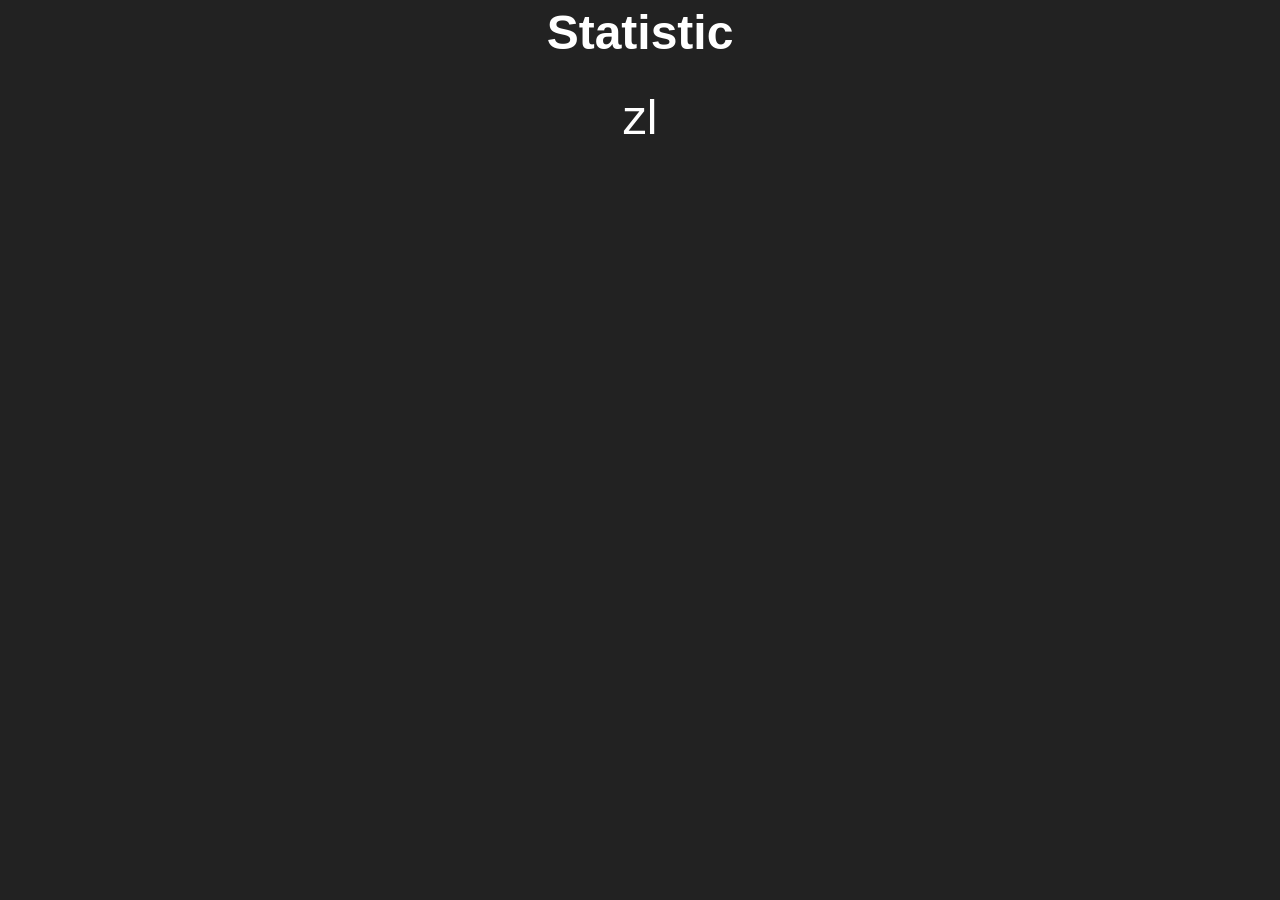
<file: index.html>
<!doctype html>
<html lang="en">

<head>
    <meta charset="UTF-8">
    <meta name="viewport" content="width=device-width, user-scalable=no, initial-scale=1.0, maximum-scale=1.0, minimum-scale=1.0">
    <meta http-equiv="X-UA-Compatible" content="ie=edge">
    <link rel="stylesheet" href="style.css">
    <title>Document</title>
</head>

<body>
    <div class="title_page">Statistic <br> </div>
    <div class="total"> zl</div>
    <div class="inner"></div>
</body>

<script>
    window.onload = function() {
        // let token =  'upeQ2buhRChzCa8cvPJM3J2rSznvqLV12TlQczWITAT4';
        let token = 'uXYhta4-9qkU-ITryn1qL3NH7XJKP4WR9jANYWRPuAzE';
        let start = new Date('2023-04-21 00:00:00');
//         let end = new Date('2023-04-21 00:00:00');
        let end = new Date();
        let lastDate = new Date((localStorage.getItem('lastDate')));
        // end = new Date();
        console.log(start);
        console.log(end);
        let mono = JSON.parse(localStorage.getItem('mono'));
        console.log((end.getTime() - lastDate.getTime()));
        if ((end.getTime() - lastDate.getTime()) > 60000) {
            console.log('new parse')
            localStorage.clear('mono');
            localStorage.setItem('lastDate', end);
            console.log()
            fetch(`https://api.monobank.ua/personal/statement/0/${+new Date(start)}/${+new Date(end)}`, {
                    headers: {
                        'X-Token': `${token}`
                    }
                })
                .then((response) => response.json())
                .then((data) => localStorage.setItem('mono', JSON.stringify(data)))
                .then(renderingData);
        } else {
            renderingData();
        }

        function textDate(date) {
            date = new Date(date)
            let textString = (date.getDate() < 10 ? '0' + date.getDate() : date.getDate()) + '.' + ((date.getMonth() + 1) < 10 ? '0' + (date.getMonth() + 1) : (date.getMonth() + 1)) + '.' + date.getFullYear();
            textString += ' ' + (date.getHours() < 10 ? '0' + date.getHours() : date.getHours()) + ':' + (date.getMinutes() < 10 ? '0' + date.getMinutes() : date.getMinutes());
            return (textString);
        }

        function renderingData() {
            mono = JSON.parse(localStorage.getItem('mono'));
            if (mono) {
                mono = mono.reverse();
                console.log(mono[0]);
                let sum = -7;
                mono.forEach(e => {
                    if (e.currencyCode != 980) {
                        let date = new Date(e.time * 1000);
                        document.querySelector('.inner').insertAdjacentHTML("beforeend", `
                      <div class="card">
                        <div class="title">${e.description}</div>
                        <div class="price ua">${e.amount / -100} грн</div>
                        <div class="price pl">${e.operationAmount / -100} zl</div>
                        <div class="date">${textDate(e.time*1000)}</div>
                      </div>
                    `);
                        sum += e.operationAmount / 100
                    }
                })
                sum = sum * -1;
                sum = sum.toFixed(2);
                document.querySelector('.title_page').insertAdjacentText("beforeend", ` ${textDate(start)} - ${textDate(end)}`);
                document.querySelector('.total').insertAdjacentText("afterbegin", sum);
            }
        }
    }
</script>

</html>
</file>
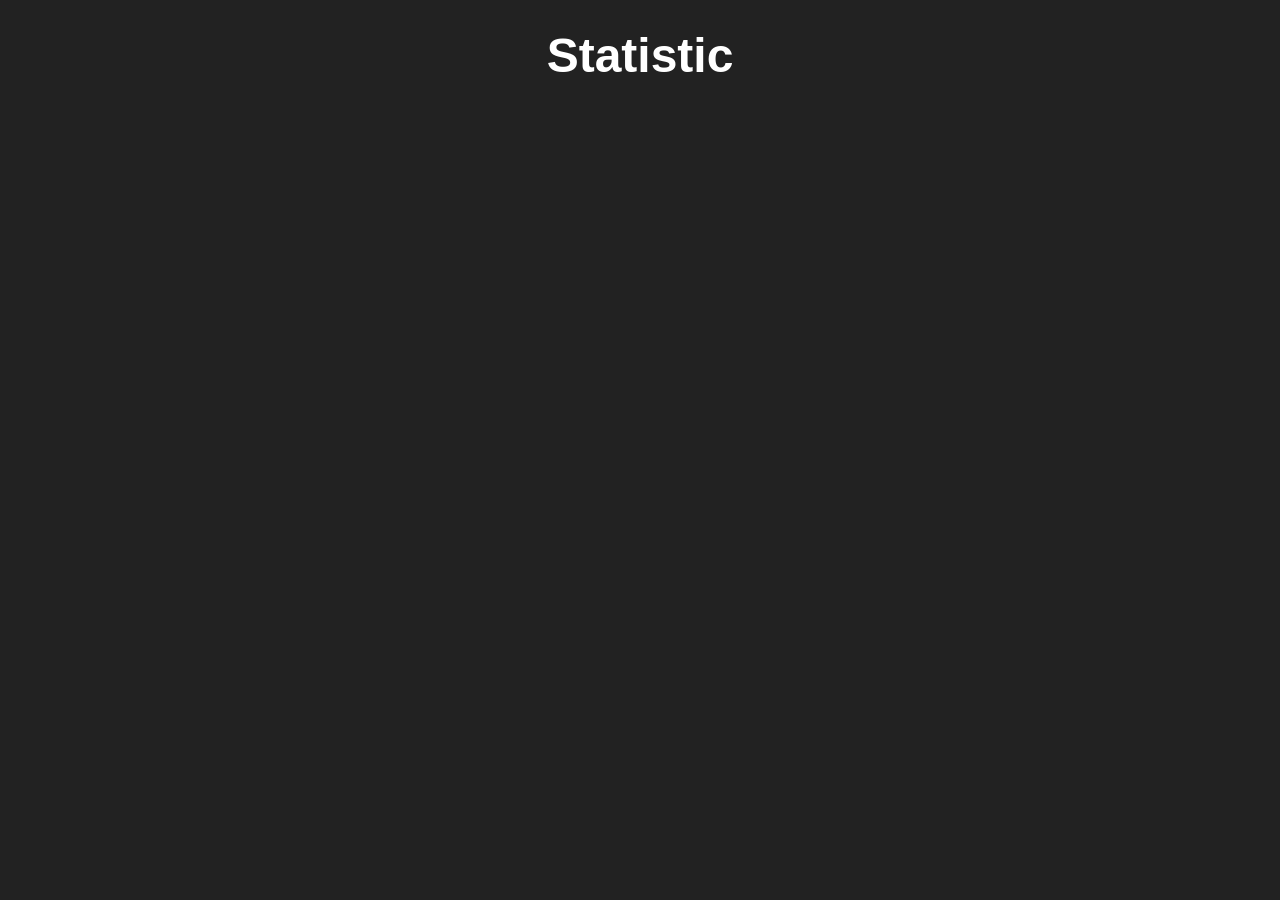
<file: mono.html>
<!doctype html>
<html lang="en">
<head>
    <meta charset="UTF-8">
    <meta name="viewport"
          content="width=device-width, user-scalable=no, initial-scale=1.0, maximum-scale=1.0, minimum-scale=1.0">
    <meta http-equiv="X-UA-Compatible" content="ie=edge">
    <title>Document</title>
</head>
<body>
    <div class="title_page">Statistic <br> </div>
    <div class="inner"></div>
    <div class="total"></div>
</body>

<style>
    body{
        font-family: Arial;
        background-color: #222222;
        color: #ffffff;
        padding: 20px;
    }
    .title_page{
        text-align: center;
        font-size: 48px;
        font-weight: 700;
        margin-bottom: 30px;
    }
    .inner{
      display: grid;
        grid-gap: 20px;
        justify-content: center;
        grid-template-columns: repeat(auto-fit,minmax(300px,350px));
    }
    .card{
        text-align: center;
        padding: 15px;
        border: 1px solid #969696;
        border-radius: 10px;
        display: flex;
        justify-content: center;
        align-items: center;
        flex-direction: column;
    }
    .title{
        font-size: 24px;
        margin-bottom: 15px;
    }
    .price{
        font-size: 22px;
        margin-bottom: 10px;
    }
    .pl{
        color: red;
        font-weight: 600;
    }
    .date{
        font-size: 20px;
    }
    .total,.totalr{
        margin: 30px 0;
        text-align: center;
        font-size: 48px;
        font-weight: 500;
    }
</style>
<script>
    window.onload = function (){
        // let token =  'upeQ2buhRChzCa8cvPJM3J2rSznvqLV12TlQczWITAT4';
        let token =  'uXYhta4-9qkU-ITryn1qL3NH7XJKP4WR9jANYWRPuAzE';
        let start =  new Date('2023-03-03 00:00:00');
        let end = new Date();
        let lastDate = new Date((localStorage.getItem('lastDate')));
        // end = new Date();
        console.log(start);
        console.log(end);
        let mono = JSON.parse(localStorage.getItem('mono'));
        console.log((end.getTime() - lastDate.getTime()));
        if((end.getTime() - lastDate.getTime()) > 60000){
            console.log('new parse')
            localStorage.clear('mono');
            localStorage.setItem('lastDate',end);
            console.log()
            fetch(`https://api.monobank.ua/personal/statement/0/${+new Date(start)}/${+new Date(end)}`,{headers:{'X-Token':`${token}`}})
                .then((response) => response.json())
                .then((data) => localStorage.setItem('mono',JSON.stringify(data)))
                .then(renderingData);
        }
        else {
            renderingData();
        }
        function textDate(date){
            date = new Date(date)
            let textString = (date.getDate() < 10 ? '0' + date.getDate() : date.getDate()) + '.' + ((date.getMonth() + 1) < 10 ? '0' + (date.getMonth() + 1) : (date.getMonth() + 1)) + '.' + date.getFullYear();
            textString+= ' ' + (date.getHours() < 10 ? '0' + date.getHours() : date.getHours()) + ':' + (date.getMinutes() < 10 ? '0' + date.getMinutes() : date.getMinutes());
            return(textString);
        }

        function renderingData(){
            mono = JSON.parse(localStorage.getItem('mono'));
            if(mono){
                mono = mono.reverse();
                console.log(mono[0]);
                let sum = 0;
                mono.forEach(e => {
                    if(e.currencyCode != 980){
                        let date = new  Date(e.time * 1000);
                        document.querySelector('.inner').insertAdjacentHTML("beforeend",`
                      <div class="card">
                        <div class="title">${e.description}</div>
                        <div class="price ua">${e.amount / -100} грн</div>
                        <div class="price pl">${e.operationAmount / -100} zl</div>
                        <div class="date">${textDate(e.time*1000)}</div>
                      </div>
                    `);
                        sum +=e.operationAmount / 100
                    }
                })
                sum= sum*-1;
                sum=sum.toFixed(2);
                document.querySelector('.title_page').insertAdjacentText("beforeend",` ${textDate(start)} - ${textDate(end)}`);
                document.querySelector('.total').insertAdjacentText("beforeend",sum);
            }
        }
    }
</script>
</html>
</file>
<file: style.css>
body {
    font-family: Arial;
    background-color: #222222;
    color: #ffffff;
    padding: 5px;
    margin: 0;
}

.title_page {
    text-align: center;
    font-size: 48px;
    font-weight: 700;
    margin-bottom: 30px;
}

.inner {
    display: grid;
    grid-gap: 20px;
    justify-content: center;
    grid-template-columns: repeat(auto-fit, minmax(250px, 300px));
}

.card {
    text-align: center;
    padding: 15px;
    border: 1px solid #969696;
    border-radius: 10px;
    display: flex;
    justify-content: center;
    align-items: center;
    flex-direction: column;
}

.title {
    font-size: 24px;
    margin-bottom: 15px;
}

.price {
    font-size: 22px;
    margin-bottom: 10px;
}

.pl {
    color: red;
    font-weight: 600;
}

.date {
    font-size: 20px;
}

.total,
.totalr {
    margin: 30px 0;
    text-align: center;
    font-size: 48px;
    font-weight: 500;
}

@media (max-width: 767px) {
    .inner {
        grid-template-columns: repeat(auto-fit, minmax(140px, 180px));
        grid-gap: 10px;
    }
    .title_page {
        font-size: 20px;
        margin-bottom: 20px;
    }
    .card {
        padding: 10px;
        border-radius: 5px;
    }
    .title {
        font-size: 16px;
        margin-bottom: 10px;
    }
    .price {
        font-size: 14px;
    }
    .date {
        font-size: 14px;
    }
    .total {
        font-size: 24px;
    }
}
</file>
